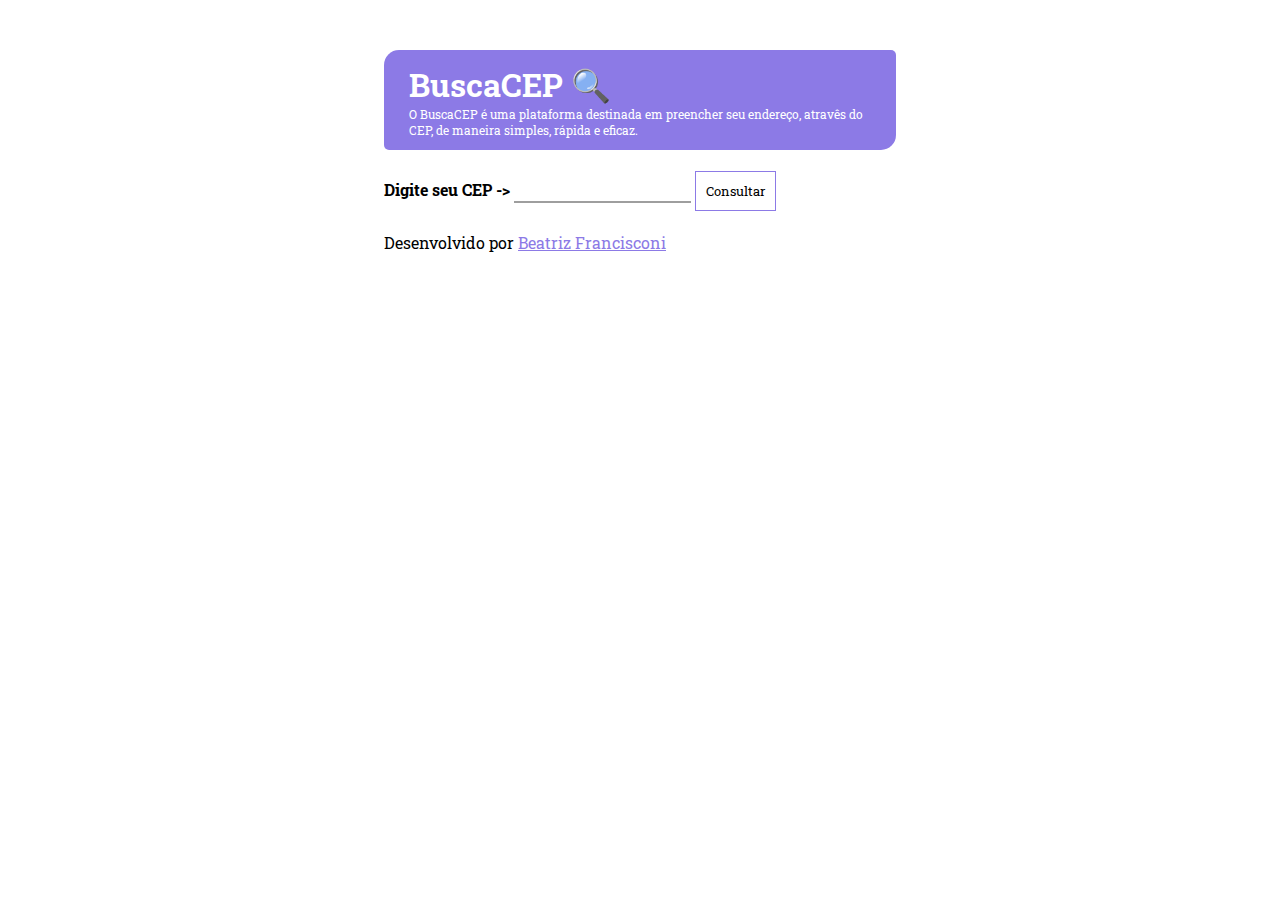
<file: index.html>
<!DOCTYPE html>
<html lang="en">

<head>
    <meta charset="UTF-8">
    <meta name="viewport" content="width=device-width, initial-scale=1.0">
    <link rel="stylesheet" href="style.css">
    <title>BuscaCEP</title>
</head>

<body>
    <section id="container">

        <div class="top">
            <h1>BuscaCEP &#128269;</h1>

            <p>O BuscaCEP é uma plataforma destinada em preencher seu endereço, atravês do CEP, de maneira simples, rápida e eficaz.</p>
        </div>
        <div class="form-div">
            <form action="" id="formulario">
                <br>
                <label for=""> Digite seu CEP ->
                    <input type="text" name="cep" placeholder=" " id="cep">
                    <button type="button" onclick='consultarCep()'>Consultar</button>
                    <br><label id="resposta"></label>
                </label>

                <div id="hidden-show" style="display: none;">
                    <br><br>
                    <label for=""> Rua   </label>
                    <input type="text" name="" placeholder=" " id="logradouro">

                    <label for="">  Bairro   </label>
                    <input type="text" name="" placeholder=" " id="bairro">

                    <br><br>
                    <label for=""> Cidade</label>
                    <input type="text" name="" placeholder=" " id="localidade">

                    <label for="">Estado </label>
                    <input type="text" name="" placeholder=" " id="uf">

                    <br>
                </div>
            </form>
        </div>
        <br>

        <footer>Desenvolvido por
            <a href="https://github.com/beathedev ">Beatriz Francisconi</a>
        </footer>
    </section>
</body>
<script src="script.js "></script>

</html>
</file>
<file: style.css>
@import url('https://fonts.googleapis.com/css2?family=Roboto+Slab:wght@600&display=swap');
* {
    margin: 0;
    box-sizing: border-box;
    font-family: 'Roboto Slab', serif;
}

body {
    background: #fff;
}

#container {
    display: flex;
    flex-direction: column;
    width: 40%;
    height: 800px;
    margin-top: 50px;
    margin-left: 30%;
}

.top {
    display: flex;
    flex-direction: column;
    justify-content: center;
    background: #8c7ae6;
    height: 100px;
    padding: 25px;
    color: #fff;
    border-radius: 15px 5px;
}

p {
    font-size: 12px;
}

.form-div {
    display: flex;
    flex-direction: column;
    background: #fff;
}

.form-div label {
    font-weight: bold;
}

input {
    border: 0;
    border-bottom: 2px solid #9e9e9e;
    outline: none;
    transition: .2s ease-in-out;
    box-sizing: border-box;
}

input:focus {
    border-bottom: 2px solid #8c7ae6;
    transition: 0.8s;
}

input:not(:placeholder-shown) {
    border-bottom: 2px solid green;
    transition: 0.8s;
}

button {
    background: #fff;
    outline: none;
    border: 1px solid #8c7ae6;
    padding: 10px;
}

button:hover {
    background: #8c7ae6;
    transition: 0.2s ease-in;
    color: #fff;
}

a {
    color: #8c7ae6;
}
</file>
